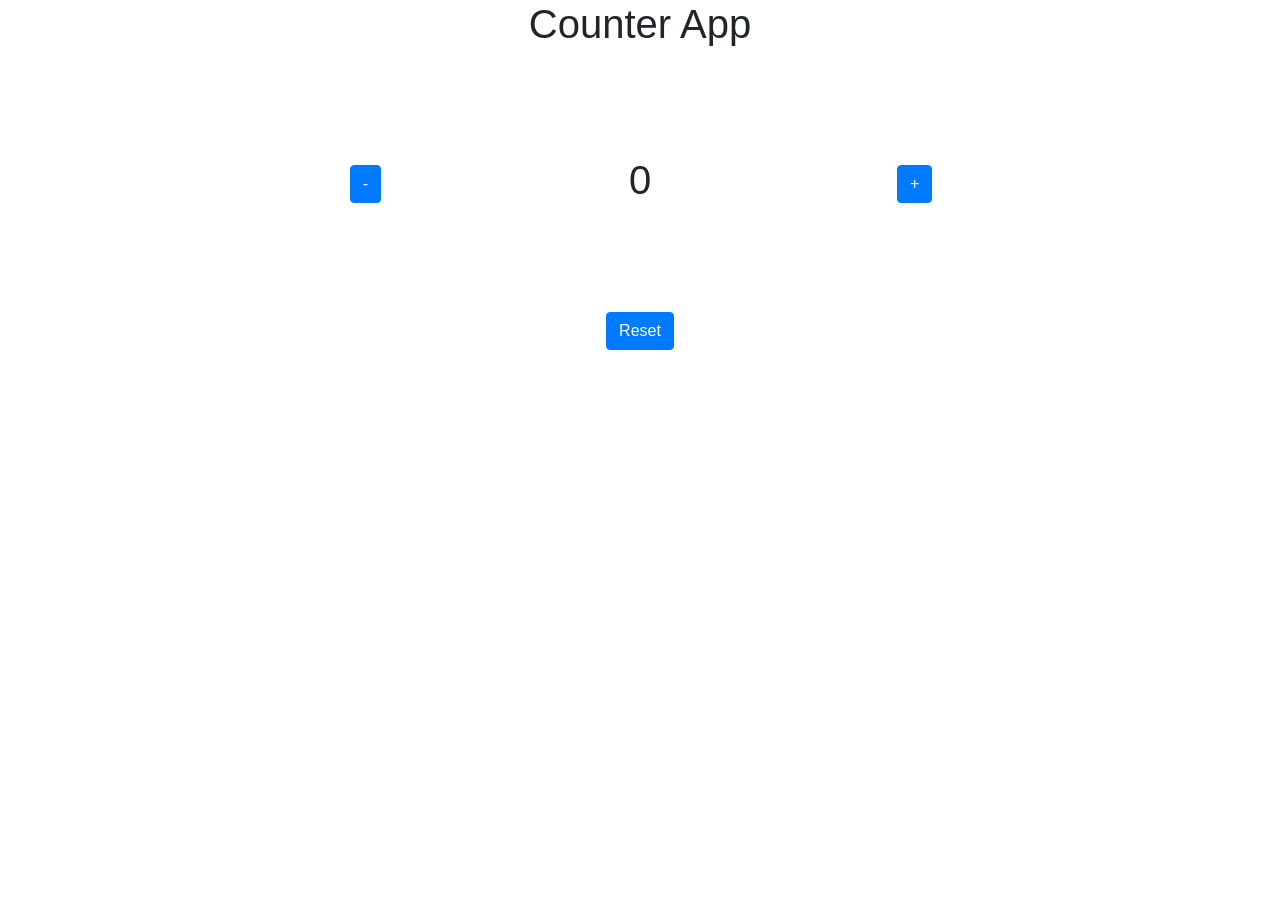
<file: index.html>
<!DOCTYPE html>
<html lang="en">
<head>
    <meta charset="UTF-8">
    <meta name="viewport" content="width=device-width, initial-scale=1.0">
    <!-- CSS only -->
    <link rel="stylesheet" href="https://stackpath.bootstrapcdn.com/bootstrap/4.5.0/css/bootstrap.min.css" integrity="sha384-9aIt2nRpC12Uk9gS9baDl411NQApFmC26EwAOH8WgZl5MYYxFfc+NcPb1dKGj7Sk" crossorigin="anonymous">

    <!-- JS, Popper.js, and jQuery -->
    <script src="https://code.jquery.com/jquery-3.5.1.slim.min.js" integrity="sha384-DfXdz2htPH0lsSSs5nCTpuj/zy4C+OGpamoFVy38MVBnE+IbbVYUew+OrCXaRkfj" crossorigin="anonymous"></script>
    <script src="https://cdn.jsdelivr.net/npm/popper.js@1.16.0/dist/umd/popper.min.js" integrity="sha384-Q6E9RHvbIyZFJoft+2mJbHaEWldlvI9IOYy5n3zV9zzTtmI3UksdQRVvoxMfooAo" crossorigin="anonymous"></script>
    <script src="https://stackpath.bootstrapcdn.com/bootstrap/4.5.0/js/bootstrap.min.js" integrity="sha384-OgVRvuATP1z7JjHLkuOU7Xw704+h835Lr+6QL9UvYjZE3Ipu6Tp75j7Bh/kR0JKI" crossorigin="anonymous"></script>
    <title>Digi-X Assessment</title>
</head>
<body>
    <div class='container' style = 'max-width: 80%;'>
        <div class='row' style='align-items: center; justify-content: center;'>
            <h1>Counter App</h1>
        </div>
        <div class='row d-flex justify-content-center flex-grow-1' style='padding: 100px'>
            <div class='col d-flex align-items-center justify-content-center'>
                <button type='button' class='btn btn-primary btn-large' id='leftBtn' onclick='addValue()'> - </button>
            </div>
            <div class="col d-flex justify-content-center align-items-center">
                <h1 id='countValue'></h1>
            </div>
            <div class="col d-flex align-items-center justify-content-center">
                <button type='button' class='btn btn-primary btn-large' id='rightBtn' onclick='minusValue()'> + </button>
            </div>
        </div>
        <div class = 'row d-flex justify-content-center'>
            <div>
                <button type='button' class='btn btn-primary btn-block' id='resetBtn' onclick='reset()'> Reset </button>
            </div>
        </div>
    </div>
</body>
<script>
    const counterValue = 0
    window.onload = function(){
        document.getElementById("countValue").innerHTML = counterValue;
    }

    function addValue(){
        let addBtn = document.getElementById("rightBtn").innerHTML
        if(counterValue % 3){
            counterValue += 5
        }else{
            counterValue++
        }
        document.getElementById("countValue").innerHTML = counterValue;
    }

    function minusValue(){
        let minusBtn = document.getElementById("leftBtn").innerHTML
        counterValue--
        document.getElementById("countValue").innerHTML = counterValue;
    }

    function reset(){
        counterValue = 0
    }

</script>
</html>
</file>
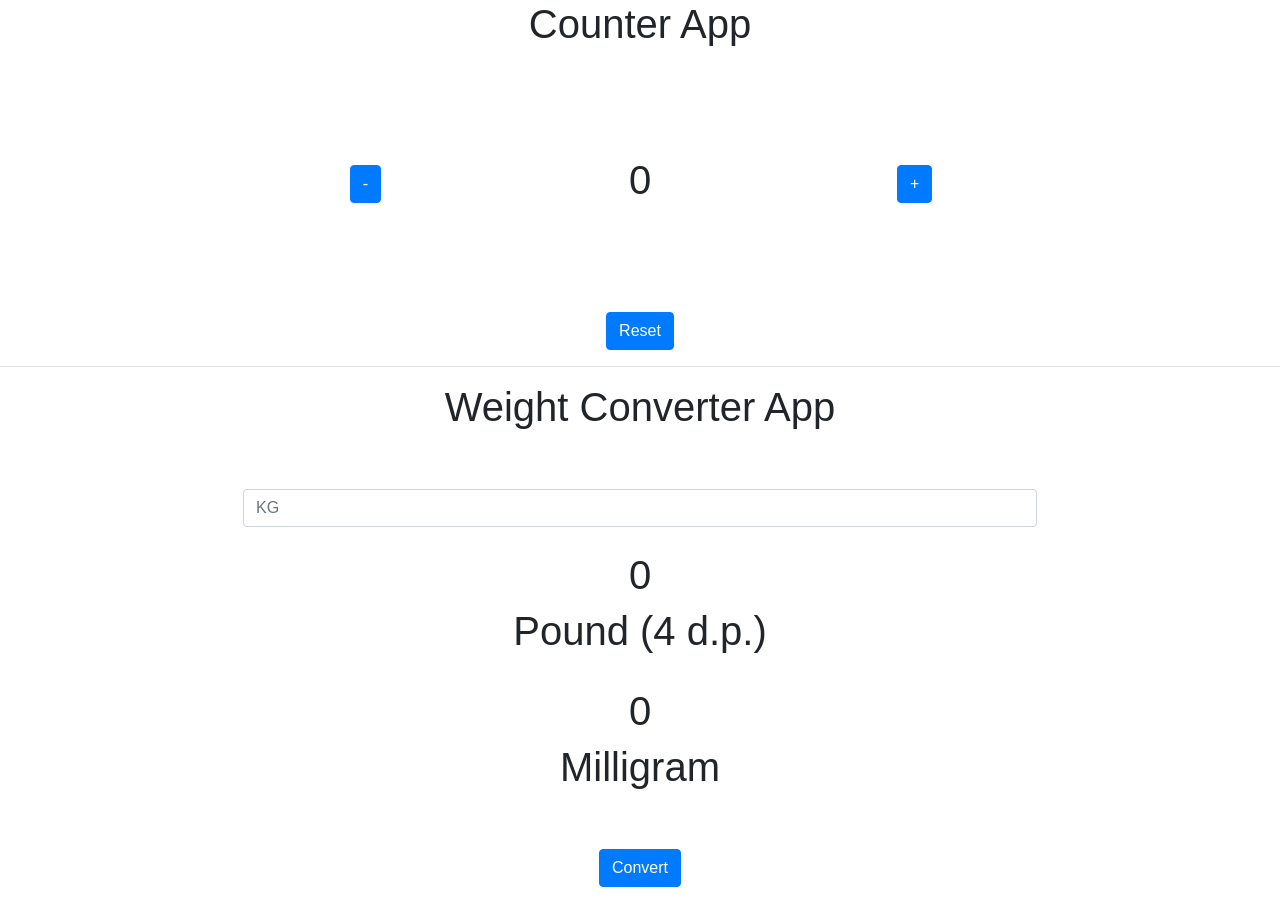
<file: Assessments/2020/counter-app/index.html>
<!DOCTYPE html>
<html lang="en">

<head>
    <meta charset="UTF-8">
    <meta name="viewport" content="width=device-width, initial-scale=1.0">
    <!-- CSS only -->
    <link rel="stylesheet" href="https://stackpath.bootstrapcdn.com/bootstrap/4.5.0/css/bootstrap.min.css"
        integrity="sha384-9aIt2nRpC12Uk9gS9baDl411NQApFmC26EwAOH8WgZl5MYYxFfc+NcPb1dKGj7Sk" crossorigin="anonymous">

    <!-- JS, Popper.js, and jQuery -->
    <script src="https://code.jquery.com/jquery-3.5.1.slim.min.js"
        integrity="sha384-DfXdz2htPH0lsSSs5nCTpuj/zy4C+OGpamoFVy38MVBnE+IbbVYUew+OrCXaRkfj"
        crossorigin="anonymous"></script>
    <script src="https://cdn.jsdelivr.net/npm/popper.js@1.16.0/dist/umd/popper.min.js"
        integrity="sha384-Q6E9RHvbIyZFJoft+2mJbHaEWldlvI9IOYy5n3zV9zzTtmI3UksdQRVvoxMfooAo"
        crossorigin="anonymous"></script>
    <script src="https://stackpath.bootstrapcdn.com/bootstrap/4.5.0/js/bootstrap.min.js"
        integrity="sha384-OgVRvuATP1z7JjHLkuOU7Xw704+h835Lr+6QL9UvYjZE3Ipu6Tp75j7Bh/kR0JKI"
        crossorigin="anonymous"></script>
    <title>Digi-X Assessment</title>
</head>

<body>
    <div class='container' style='max-width: 80%;'>
        <div class='row' style='align-items: center; justify-content: center;'>
            <h1>Counter App</h1>
        </div>
        <div class='row d-flex justify-content-center flex-grow-1' style='padding: 100px'>
            <div class='col d-flex align-items-center justify-content-center'>
                <button type='button' class='btn btn-primary btn-large' id='leftBtn' onclick='minusValue()'> - </button>
            </div>
            <div class="col d-flex justify-content-center align-items-center">
                <h1 id='countValue'></h1>
            </div>
            <div class="col d-flex align-items-center justify-content-center">
                <button type='button' class='btn btn-primary btn-large' id='rightBtn' onclick='addValue()'> + </button>
            </div>
        </div>
        <div class='row d-flex justify-content-center'>
            <div>
                <button type='button' class='btn btn-primary btn-block' id='resetBtn' onclick='reset()'> Reset </button>
            </div>
        </div>
    </div>
    <hr>
    <div class='container' style='max-width: 80%;'>
        <div class='row' style='align-items: center; justify-content: center;'>
            <h1>Weight Converter App</h1>
        </div>
        <div class='justify-content-center flex-col-1 text-center' style='padding: 50px 100px'>

            <div class="justify-content-center align-items-center">
                <input type="number" id="weightInKG" placeholder="KG" class="form-control">
            </div>
            <br>
            <div class="justify-content-center align-items-center">
                <h1 id='weightInPound'>0</h1>
                <h1>Pound (4 d.p.)</h1>
            </div>
            <br>
            <div class="justify-content-center align-items-center">
                <h1 id='weightInMilligram'>0</h1>
                <h1>Milligram</h1>
            </div>
        </div>
        <div class='row d-flex justify-content-center'>
            <div style="margin-bottom: 20px;">
                <button type='button' class='btn btn-primary btn-block' id='resetBtn' onclick='convert()'> Convert
                </button>
            </div>
        </div>
    </div>
</body>
<script>
    //task 1
    var counterValue = 0
    window.onload = function () {
        displayNewValue();
    }

    function addValue() {
        let addBtn = document.getElementById("rightBtn").innerHTML
        counterValue++
        displayNewValue()
    }

    function minusValue() {
        let minusBtn = document.getElementById("leftBtn").innerHTML
        if (counterValue > 0)
            counterValue--
        displayNewValue()
    }

    function reset() {
        counterValue = 0
        displayNewValue()
    }

    function displayNewValue() {
        document.getElementById("countValue").innerHTML = counterValue;
    }

    //task 2
    var weightInMilligram = 0
    var weightInPound = 0
    var weightInKG = 0;

    function convert() {
        weightInKG = document.getElementById("weightInKG").value;
        document.getElementById("weightInPound").innerHTML = (weightInKG * 2.20462262185).toFixed(4);
        document.getElementById("weightInMilligram").innerHTML = (weightInKG / 1000);
    }
</script>

</html>
</file>
